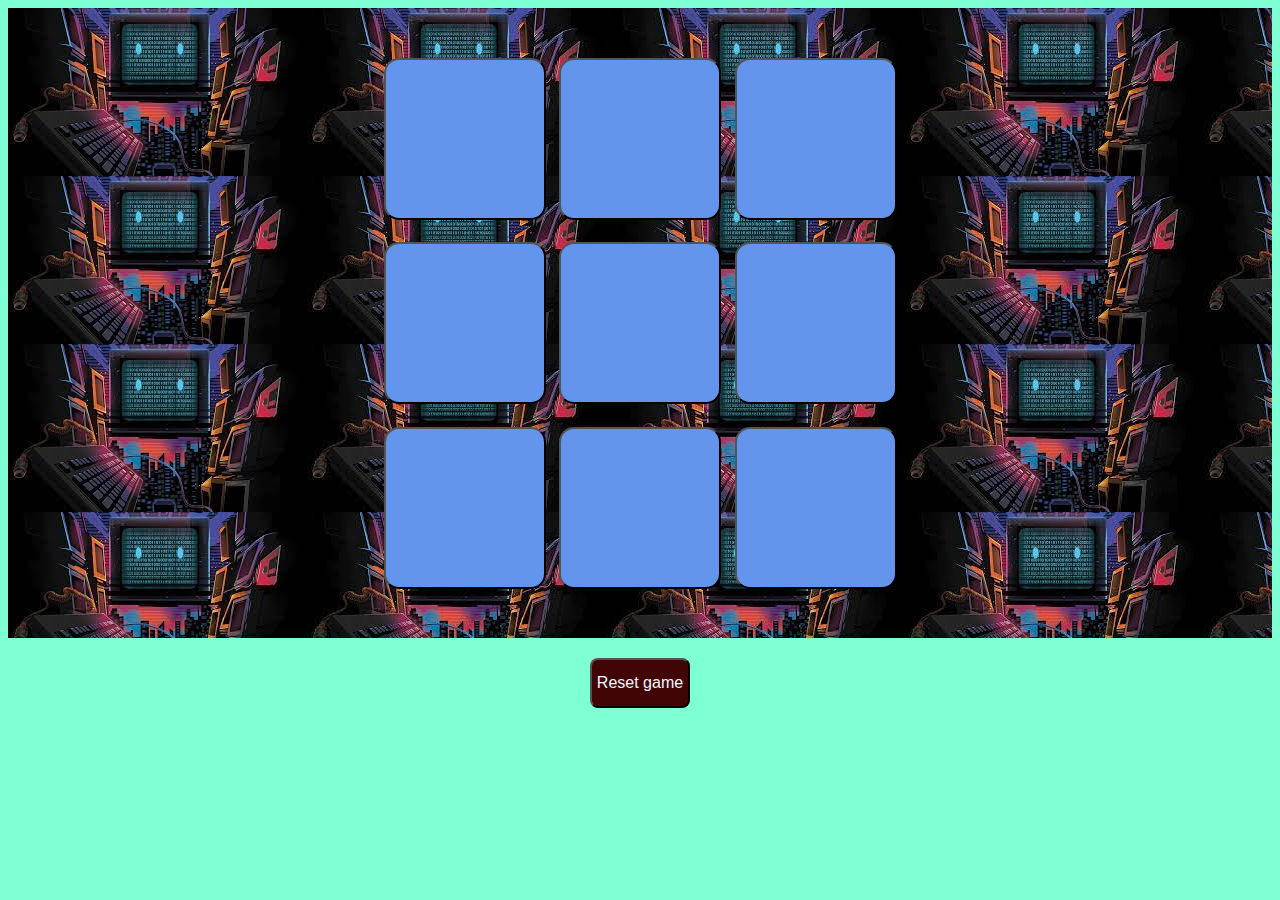
<file: index.html>
<!DOCTYPE html>
<html lang="en">
<head>
    <meta charset="UTF-8">
    <meta name="viewport" content="width=device-width, initial-scale=1.0">
    <title>Document</title>
    <link rel="stylesheet" href="index.css">
</head>
<body>
    <div class="msg_container hide">
        <p class="msg">winner</p>
        <button class="new_btn">New game</button>
    </div>
    
    <main>

        
        <div class="container">
            <div class="game">
                <button class="box"></button>
                <button class="box"></button>
                <button class="box"></button>
                <button class="box"></button>
                <button class="box"></button>
                <button class="box"></button>
                <button class="box"></button>
                <button class="box"></button>
                <button class="box"></button>
            </div>
        </div>
        <button class="reset">Reset game</button>
    </main>
    
    <script src="index.js">

    </script>
</body>
</html>
</file>
<file: index.css>
*{
    margin: o;
    padding:0;

}
body{
    background-color: aquamarine;
    text-align: center;
}
.container{
    height: 70vh; /* 70% of viewport(visible) height*/
    display: flex;
    justify-content: center;
    align-items: center;
   flex-wrap: wrap;
   background-image: url(download\ \(4\).jpeg);
   background-size: fit;
}
.game{
    height: 60vmin; /* 60% of the dimension*/
    width: 60vmin;
    display: flex;
    justify-content: center;
    align-items: center;
   flex-wrap: wrap;
   gap: 1.5vmin;
}
.box{
    height: 18vmin;
    width: 18vmin;
    border-radius: 15px;
   background-color: cornflowerblue;
   font-size: 8vmin;
   cursor: pointer;
  color: darkred;
}
.reset{
    margin: 20px;
    height: 50px;
    width: 100px;
    font-size: medium;
    border-radius: 8px;
    background-color: rgb(65, 5, 5);
    color: aliceblue;
    cursor: pointer;

}
.new_btn{
    
    height: 50px;
    width: 100px;
    font-size: medium;
    border-radius: 8px;
    background-color: rgb(65, 5, 5);
    color: aliceblue;
    cursor: pointer;
}
.msg{
    font-size: 30px;
    color: red;
}
.hide{
    display: none;
}
</file>
